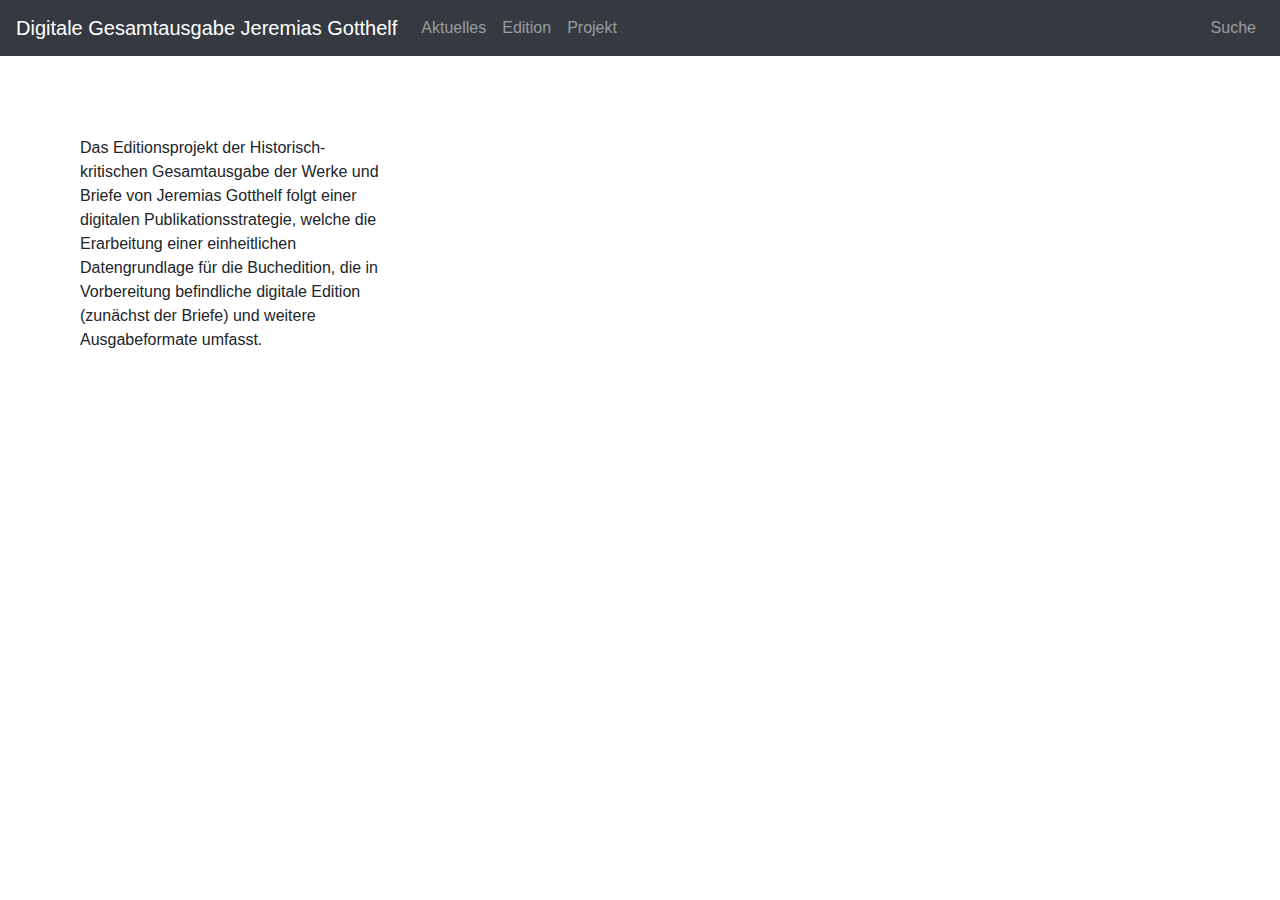
<file: index.html>
<!doctype html>
<html lang="en">
<head>
  <meta charset="utf-8">
  <title>Big Bern Theory</title>
  <base href="/">

  <meta name="viewport" content="width=device-width, initial-scale=1">
  <link rel="icon" type="image/x-icon" href="favicon.ico">
</head>
<body>
  <app-root></app-root>
<script type="text/javascript" src="runtime.js"></script><script type="text/javascript" src="es2015-polyfills.js" nomodule></script><script type="text/javascript" src="polyfills.js"></script><script type="text/javascript" src="styles.js"></script><script type="text/javascript" src="vendor.js"></script><script type="text/javascript" src="main.js"></script></body>
</html>
</file>
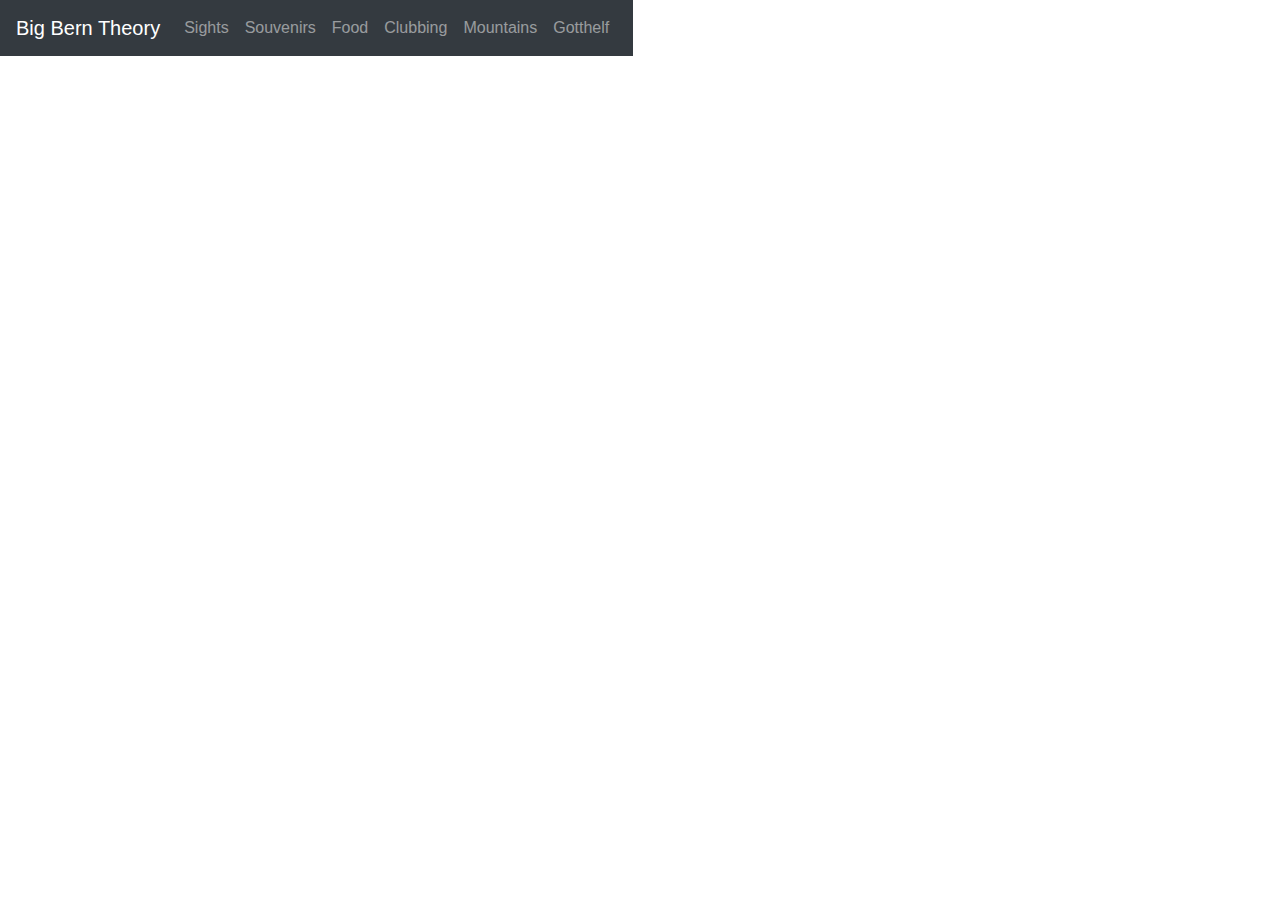
<file: index - Kopie.html>
<!doctype html>
<html lang="en">
<head>
  <meta charset="utf-8">
  <title>Big Bern Theory</title>
  <base href="/">

  <meta name="viewport" content="width=device-width, initial-scale=1">
  <link rel="icon" type="image/x-icon" href="favicon.ico">
<link rel="stylesheet" href="styles.cc6a1c6859116b6c2bfc.css"></head>
<body>
  <app-root></app-root>
<script type="text/javascript" src="runtime.26209474bfa8dc87a77c.js"></script><script type="text/javascript" src="es2015-polyfills.bda95d5896422d031328.js" nomodule></script><script type="text/javascript" src="polyfills.8bbb231b43165d65d357.js"></script><script type="text/javascript" src="main.5e5f256dc4912ac81910.js"></script></body>
</html>
</file>
